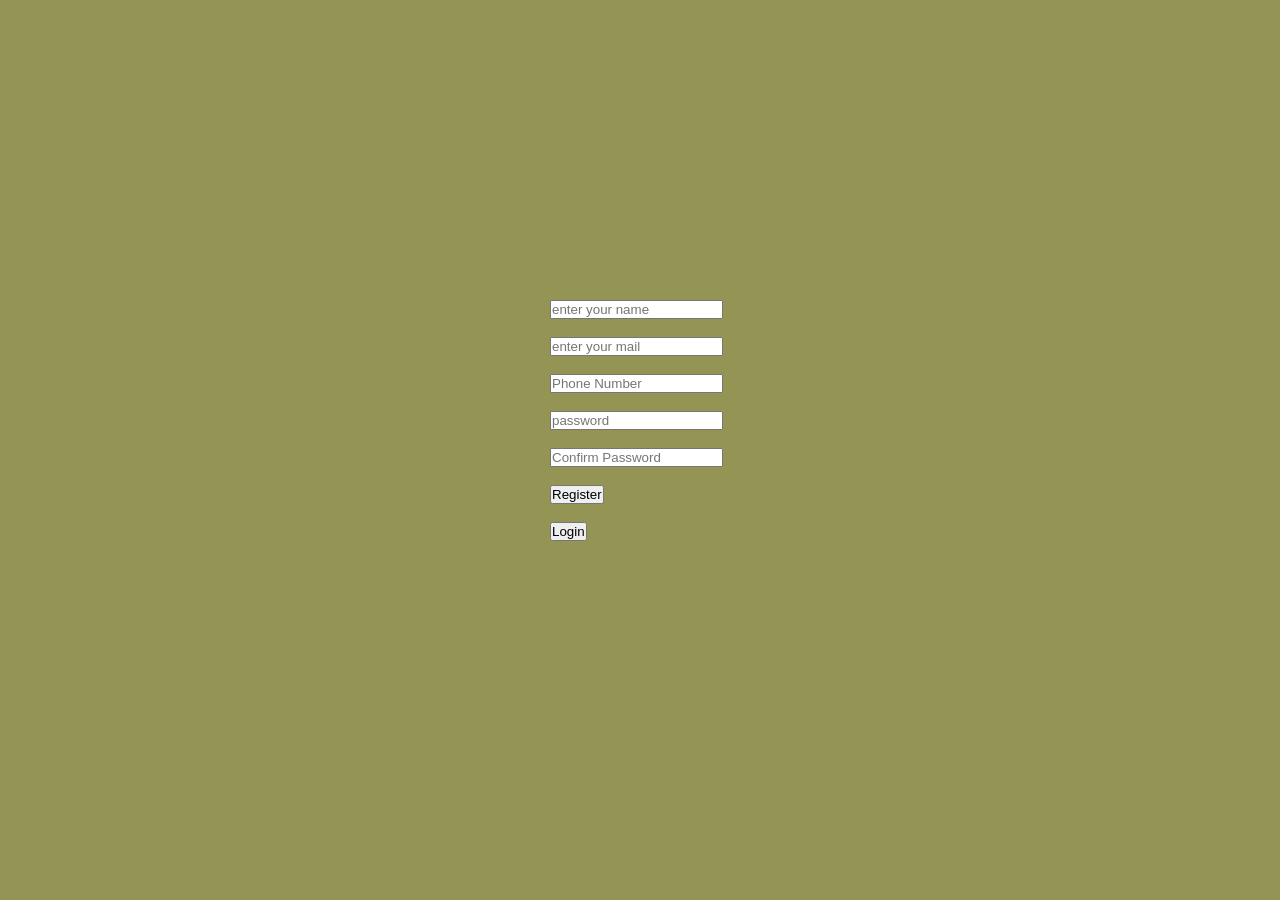
<file: project2{registrationpage}.html>
<!DOCTYPE html>
<head>
    <title>Registartion Page</title>
</head>
<body>
    <style>
        *{padding: 0;margin: 0;}
        body{background-color: rgb(148, 148, 84);}
        .form{align-items: center; justify-content: center;padding: 300px; margin-left: 250px;}
    </style>
   <div class="main">
    <div
    class="form">
    <form >
        <input type="text" placeholder="enter your name"/>
        <br/>
        <br/>
        
        <input type="email" placeholder="enter your mail"/>
        <br/>
        <br/>
        <input type="number" placeholder="Phone Number"/>
        <br/>
        <br/>
        <input type="password" placeholder="password"/>
        <br/>
        <br/>
        <input type="password" placeholder="Confirm Password"/>
    </form>
    <br/>
    
    <button>Register</button>
    <br/>
    <br/>
    
    <button>Login</button>

    </div>

   </div>
   
</body>
</file>
